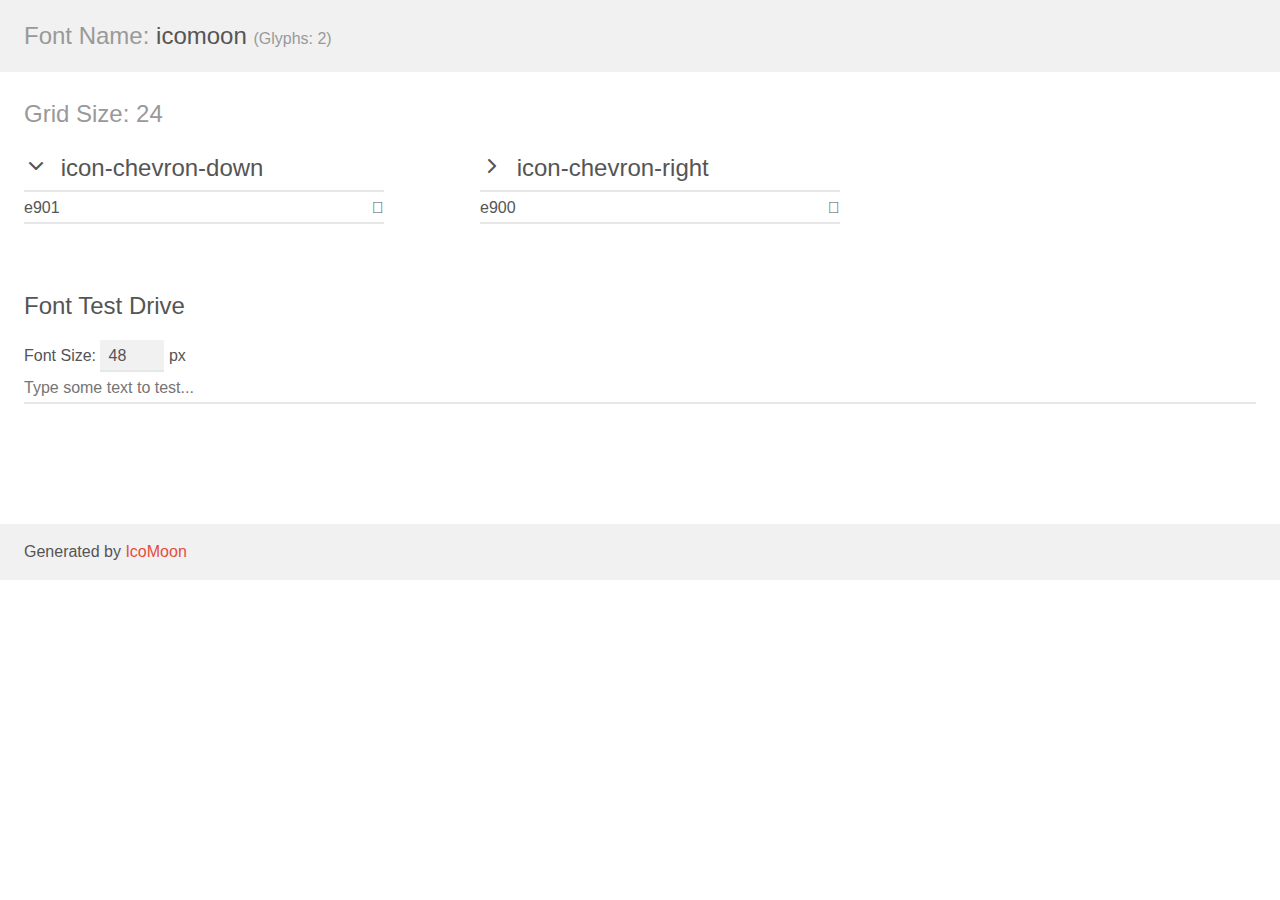
<file: assets/fonts/demo.html>
<!doctype html>
<html>
<head>
    <meta charset="utf-8">
    <title>IcoMoon Demo</title>
    <meta name="description" content="An Icon Font Generated By IcoMoon.io">
    <meta name="viewport" content="width=device-width, initial-scale=1">
    <link rel="stylesheet" href="demo-files/demo.css">
    <link rel="stylesheet" href="style.css"></head>
<body>
    <div class="bgc1 clearfix">
        <h1 class="mhmm mvm"><span class="fgc1">Font Name:</span> icomoon <small class="fgc1">(Glyphs:&nbsp;2)</small></h1>
    </div>
    <div class="clearfix mhl ptl">
        <h1 class="mvm mtn fgc1">Grid Size: 24</h1>
        <div class="glyph fs1">
            <div class="clearfix bshadow0 pbs">
                <span class="icon-chevron-down"></span>
                <span class="mls"> icon-chevron-down</span>
            </div>
            <fieldset class="fs0 size1of1 clearfix hidden-false">
                <input type="text" readonly value="e901" class="unit size1of2" />
                <input type="text" maxlength="1" readonly value="&#xe901;" class="unitRight size1of2 talign-right" />
            </fieldset>
            <div class="fs0 bshadow0 clearfix hidden-true">
                <span class="unit pvs fgc1">liga: </span>
                <input type="text" readonly value="" class="liga unitRight" />
            </div>
        </div>
        <div class="glyph fs1">
            <div class="clearfix bshadow0 pbs">
                <span class="icon-chevron-right"></span>
                <span class="mls"> icon-chevron-right</span>
            </div>
            <fieldset class="fs0 size1of1 clearfix hidden-false">
                <input type="text" readonly value="e900" class="unit size1of2" />
                <input type="text" maxlength="1" readonly value="&#xe900;" class="unitRight size1of2 talign-right" />
            </fieldset>
            <div class="fs0 bshadow0 clearfix hidden-true">
                <span class="unit pvs fgc1">liga: </span>
                <input type="text" readonly value="" class="liga unitRight" />
            </div>
        </div>
    </div>

    <!--[if gt IE 8]><!-->
    <div class="mhl clearfix mbl">
        <h1>Font Test Drive</h1>
        <label>
            Font Size: <input id="fontSize" type="number" class="textbox0 mbm"
            min="8" value="48" />
            px
        </label>
        <input id="testText" type="text" class="phl size1of1 mvl"
        placeholder="Type some text to test..." value=""/>
        <div id="testDrive" class="icon-" style="font-family: icomoon">&nbsp;
        </div>
    </div>
    <!--<![endif]-->
    <div class="bgc1 clearfix">
        <p class="mhl">Generated by <a href="https://icomoon.io/app">IcoMoon</a></p>
    </div>

    <script src="demo-files/demo.js"></script>
</body>
</html>
</file>
<file: assets/fonts/demo-files/demo.css>
body {
  padding: 0;
  margin: 0;
  font-family: sans-serif;
  font-size: 1em;
  line-height: 1.5;
  color: #555;
  background: #fff;
}
h1 {
  font-size: 1.5em;
  font-weight: normal;
}
small {
  font-size: .66666667em;
}
a {
  color: #e74c3c;
  text-decoration: none;
}
a:hover, a:focus {
  box-shadow: 0 1px #e74c3c;
}
.bshadow0, input {
  box-shadow: inset 0 -2px #e7e7e7;
}
input:hover {
  box-shadow: inset 0 -2px #ccc;
}
input, fieldset {
  font-family: sans-serif;
  font-size: 1em;
  margin: 0;
  padding: 0;
  border: 0;
}
input {
  color: inherit;
  line-height: 1.5;
  height: 1.5em;
  padding: .25em 0;
}
input:focus {
  outline: none;
  box-shadow: inset 0 -2px #449fdb;
}
.glyph {
  font-size: 16px;
  width: 15em;
  padding-bottom: 1em;
  margin-right: 4em;
  margin-bottom: 1em;
  float: left;
  overflow: hidden;
}
.liga {
  width: 80%;
  width: calc(100% - 2.5em);
}
.talign-right {
  text-align: right;
}
.talign-center {
  text-align: center;
}
.bgc1 {
  background: #f1f1f1;
}
.fgc1 {
  color: #999;
}
.fgc0 {
  color: #000;
}
p {
  margin-top: 1em;
  margin-bottom: 1em;
}
.mvm {
  margin-top: .75em;
  margin-bottom: .75em;
}
.mtn {
  margin-top: 0;
}
.mtl, .mal {
  margin-top: 1.5em;
}
.mbl, .mal {
  margin-bottom: 1.5em;
}
.mal, .mhl {
  margin-left: 1.5em;
  margin-right: 1.5em;
}
.mhmm {
  margin-left: 1em;
  margin-right: 1em;
}
.mls {
  margin-left: .25em;
}
.ptl {
  padding-top: 1.5em;
}
.pbs, .pvs {
  padding-bottom: .25em;
}
.pvs, .pts {
  padding-top: .25em;
}
.unit {
  float: left;
}
.unitRight {
  float: right;
}
.size1of2 {
  width: 50%;
}
.size1of1 {
  width: 100%;
}
.clearfix:before, .clearfix:after {
  content: " ";
  display: table;
}
.clearfix:after {
  clear: both;
}
.hidden-true {
  display: none;
}
.textbox0 {
  width: 3em;
  background: #f1f1f1;
  padding: .25em .5em;
  line-height: 1.5;
  height: 1.5em;
}
#testDrive {
  display: block;
  padding-top: 24px;
  line-height: 1.5;
}
.fs0 {
  font-size: 16px;
}
.fs1 {
  font-size: 24px;
}
</file>
<file: assets/fonts/style.css>
@font-face {
  font-family: 'icomoon';
  src:  url('fonts/icomoon.eot?7eo8qw');
  src:  url('fonts/icomoon.eot?7eo8qw#iefix') format('embedded-opentype'),
    url('fonts/icomoon.ttf?7eo8qw') format('truetype'),
    url('fonts/icomoon.woff?7eo8qw') format('woff'),
    url('fonts/icomoon.svg?7eo8qw#icomoon') format('svg');
  font-weight: normal;
  font-style: normal;
  font-display: block;
}

[class^="icon-"], [class*=" icon-"] {
  /* use !important to prevent issues with browser extensions that change fonts */
  font-family: 'icomoon' !important;
  speak: never;
  font-style: normal;
  font-weight: normal;
  font-variant: normal;
  text-transform: none;
  line-height: 1;

  /* Better Font Rendering =========== */
  -webkit-font-smoothing: antialiased;
  -moz-osx-font-smoothing: grayscale;
}

.icon-chevron-down:before {
  content: "\e901";
}
.icon-chevron-right:before {
  content: "\e900";
}
</file>
